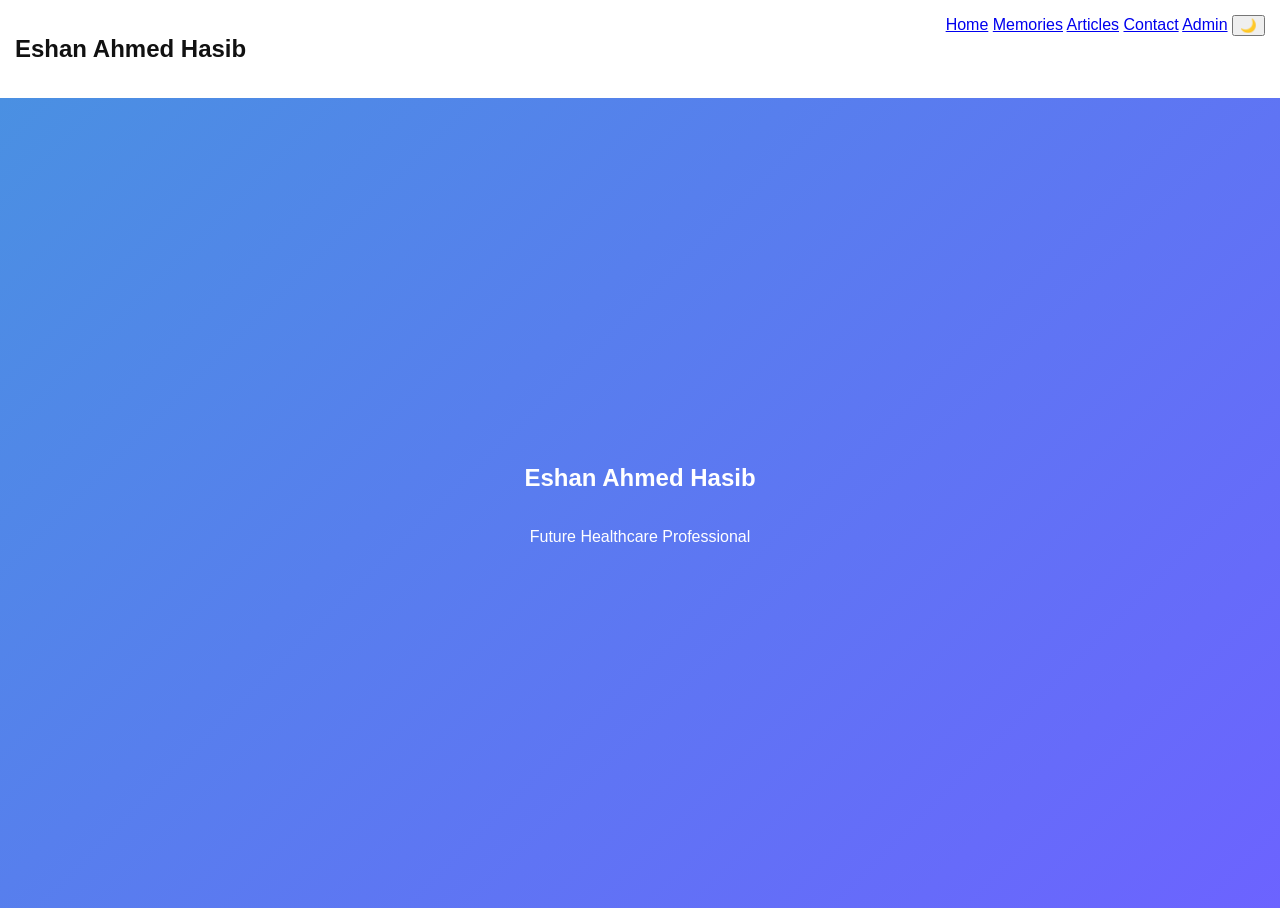
<file: index.html>
<!DOCTYPE html>
<html>
<head>
<title>Eshan Ahmed Hasib</title>
<link rel="stylesheet" href="css/style.css">
</head>

<body>

<header class="nav">
  <h2>Eshan Ahmed Hasib</h2>
  <div>
    <a href="index.html">Home</a>
    <a href="memories.html">Memories</a>
    <a href="articles.html">Articles</a>
    <a href="contact.html">Contact</a>
    <a href="admin.html">Admin</a>
    <button onclick="toggleDark()">🌙</button>
  </div>
</header>

<section class="hero">
  <h1>Eshan Ahmed Hasib</h1>
  <p>Future Healthcare Professional</p>
</section>

<script src="js/script.js"></script>
</body>
</html>
</file>
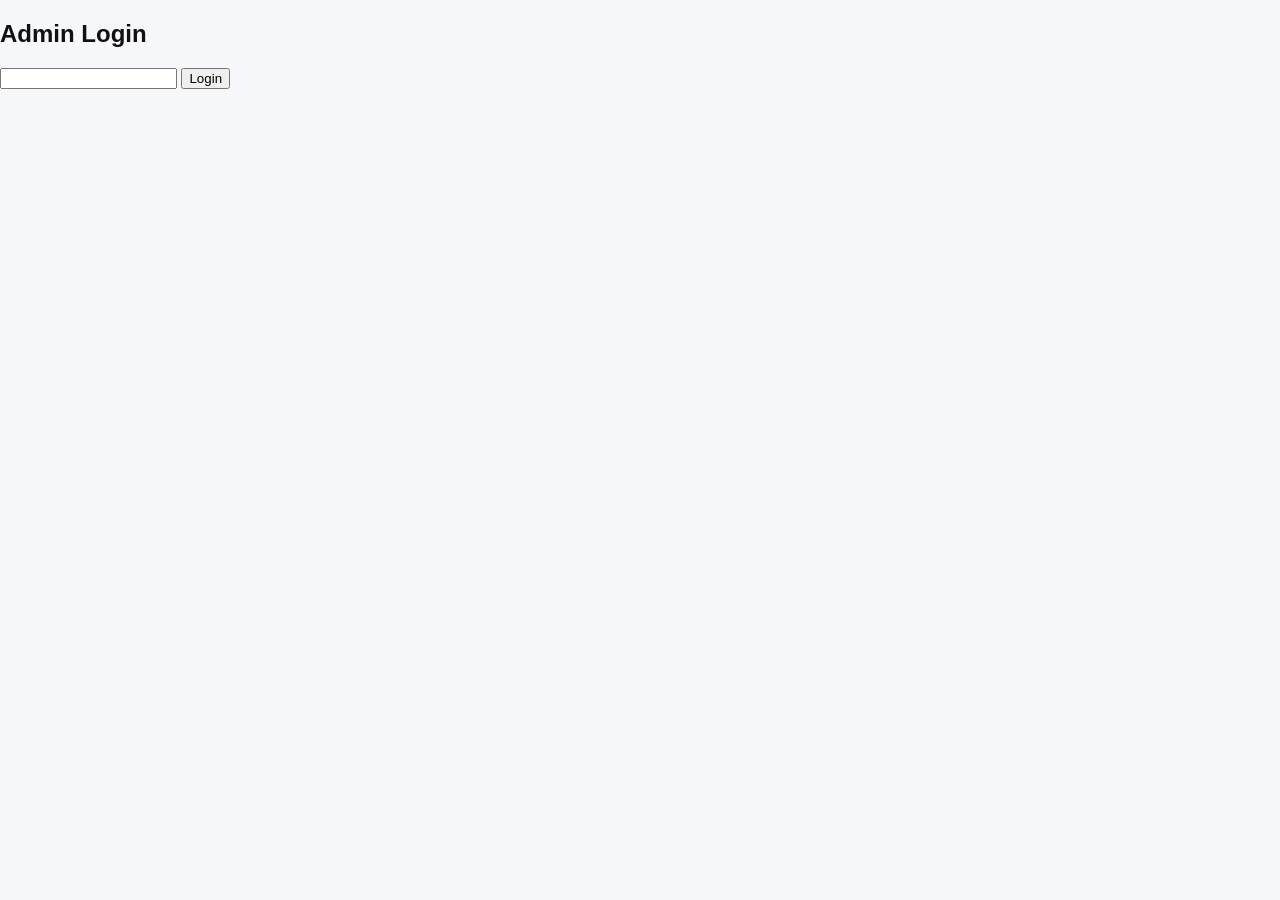
<file: admin.html>
<!DOCTYPE html>
<html>
<head>
<title>Admin</title>
<link rel="stylesheet" href="css/style.css">
</head>

<body>

<h2>Admin Login</h2>

<input type="password" id="pass">
<button onclick="login()">Login</button>

<div id="panel" style="display:none">
  <h3>Welcome Admin</h3>
</div>

<script>
function login(){
  if(document.getElementById("pass").value==="1234"){
    document.getElementById("panel").style.display="block";
  } else {
    alert("Wrong password");
  }
}
</script>

</body>
</html>
</file>
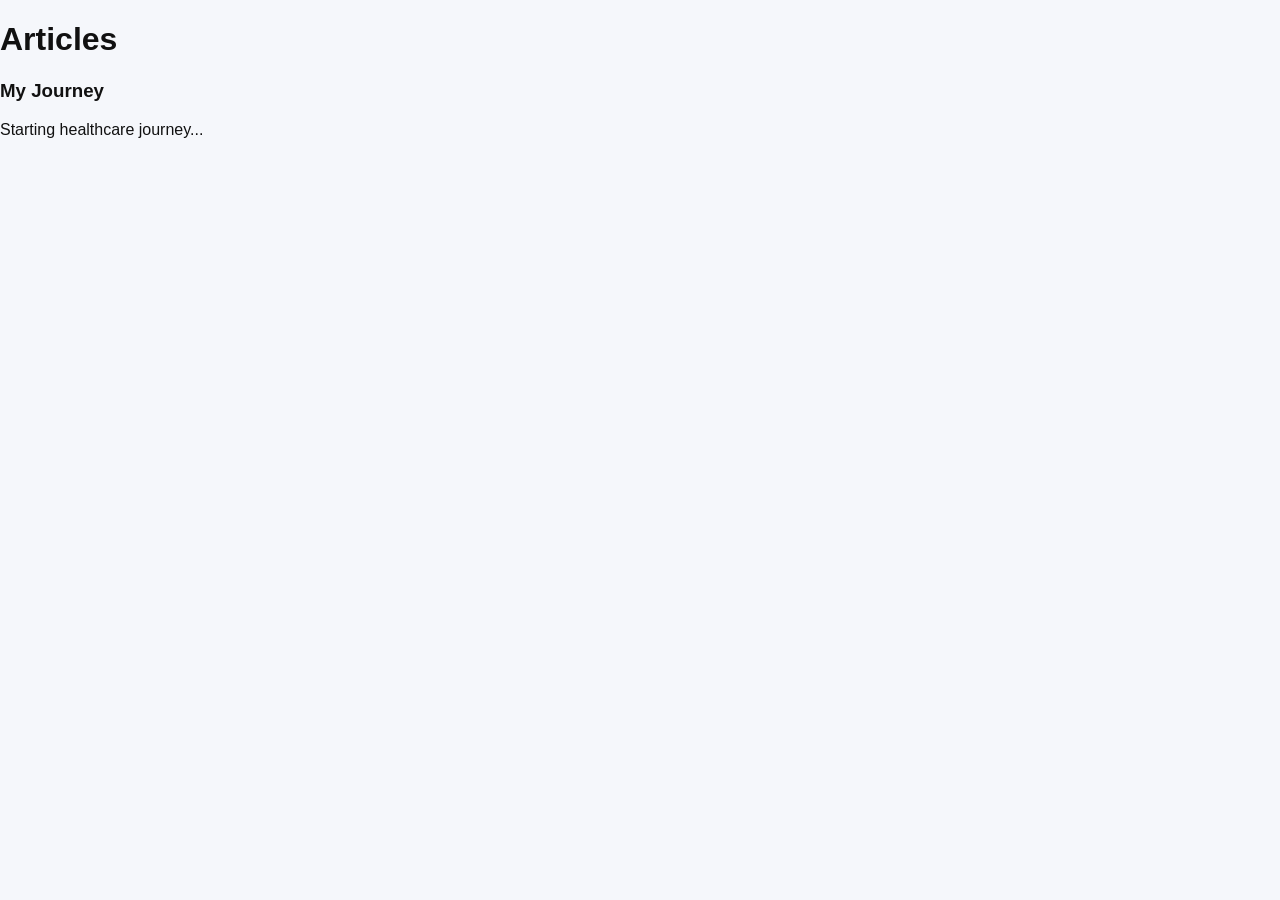
<file: articles.html>
<!DOCTYPE html>
<html>
<head>
<title>Articles</title>
<link rel="stylesheet" href="css/style.css">
</head>

<body>

<h1>Articles</h1>

<div class="card">
  <h3>My Journey</h3>
  <p>Starting healthcare journey...</p>
</div>

</body>
</html>
</file>
<file: css/style.css>
body{
  margin:0;
  font-family:Arial;
  background:#f5f7fb;
  color:#111;
}

.nav{
  display:flex;
  justify-content:space-between;
  padding:15px;
  background:white;
}

.hero{
  height:90vh;
  display:flex;
  flex-direction:column;
  justify-content:center;
  align-items:center;
  background:linear-gradient(135deg,#4a90e2,#6c63ff);
  color:white;
}

.dark{
  background:#111;
  color:white;
}
</file>
